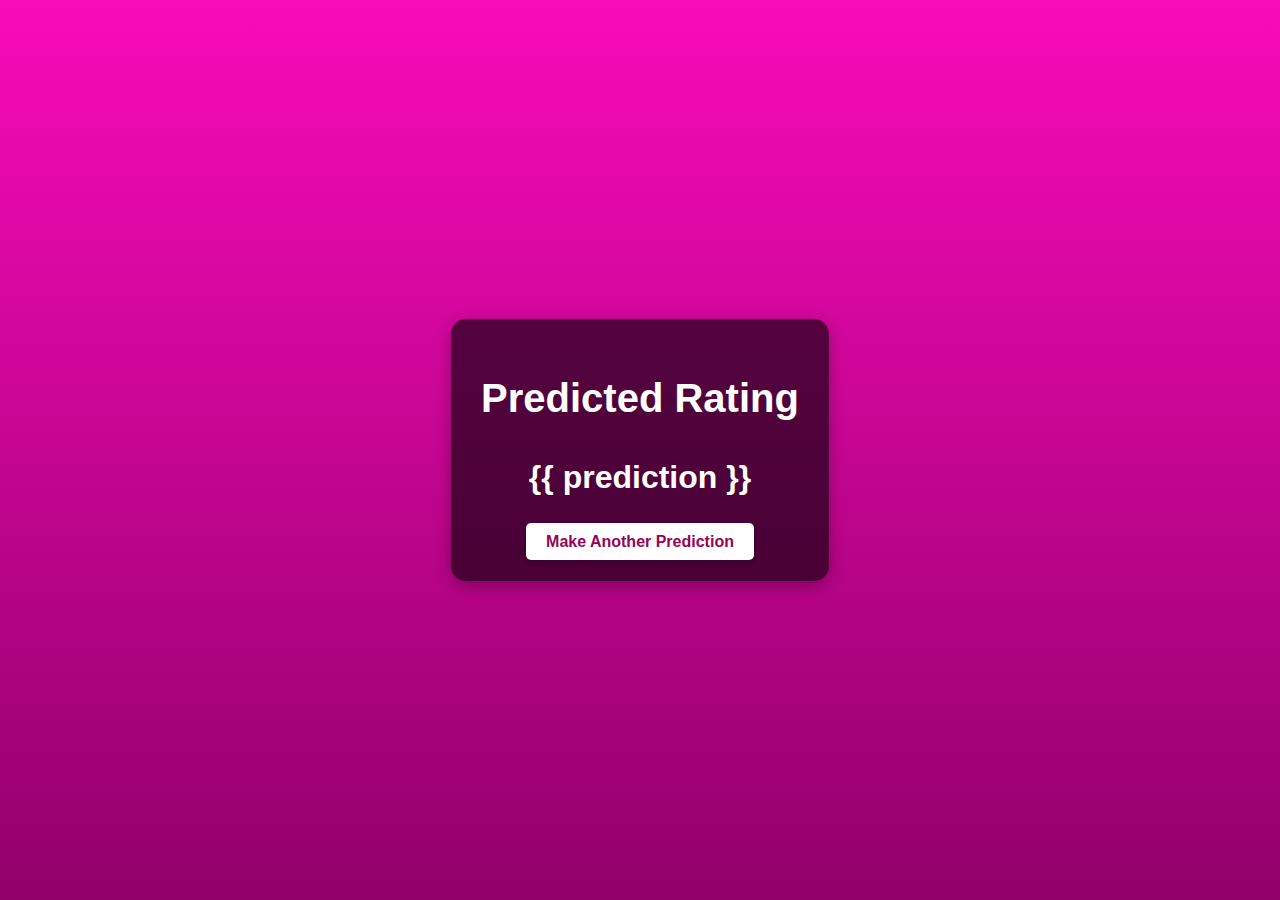
<file: Wine rating classification/templates/prediction.html>
<!DOCTYPE html>
<html lang="en">
<head>
    <meta charset="UTF-8">
    <meta name="viewport" content="width=device-width, initial-scale=1.0">
    <title>Prediction Result</title>
    <style>
        body {
            font-family: Arial, sans-serif;
            margin: 0;
            padding: 0;
            display: flex;
            justify-content: center;
            align-items: center;
            height: 100vh;
            background: linear-gradient(to bottom, #f80bb9, #91006a);
            color: #fff;
        }

        .container {
            text-align: center;
            padding: 30px;
            background: rgba(0, 0, 0, 0.6);
            border-radius: 15px;
            box-shadow: 0 5px 15px rgba(0, 0, 0, 0.3);
            max-width: 500px;
        }

        h1 {
            font-size: 2.5em;
            margin-bottom: 20px;
        }

        p {
            font-size: 1.2em;
            line-height: 1.5;
        }

        .button-container {
            margin-top: 20px;
        }

        a {
            text-decoration: none;
            color: #960459;
            background: #fff;
            padding: 10px 20px;
            border-radius: 5px;
            font-weight: bold;
            box-shadow: 0 3px 5px rgba(0, 0, 0, 0.2);
            transition: background 0.3s, color 0.3s;
        }

        a:hover {
            background: #8d0345;
            color: #fff;
        }
    </style>
</head>
<body>
    <div class="container">
        <h1>Predicted Rating</h1>
        <p style="font-size: 2em; font-weight: bold;">{{ prediction }}</p>
        <div class="button-container">
            <a href="/">Make Another Prediction</a>
        </div>
    </div>
</body>
</html>
</file>
